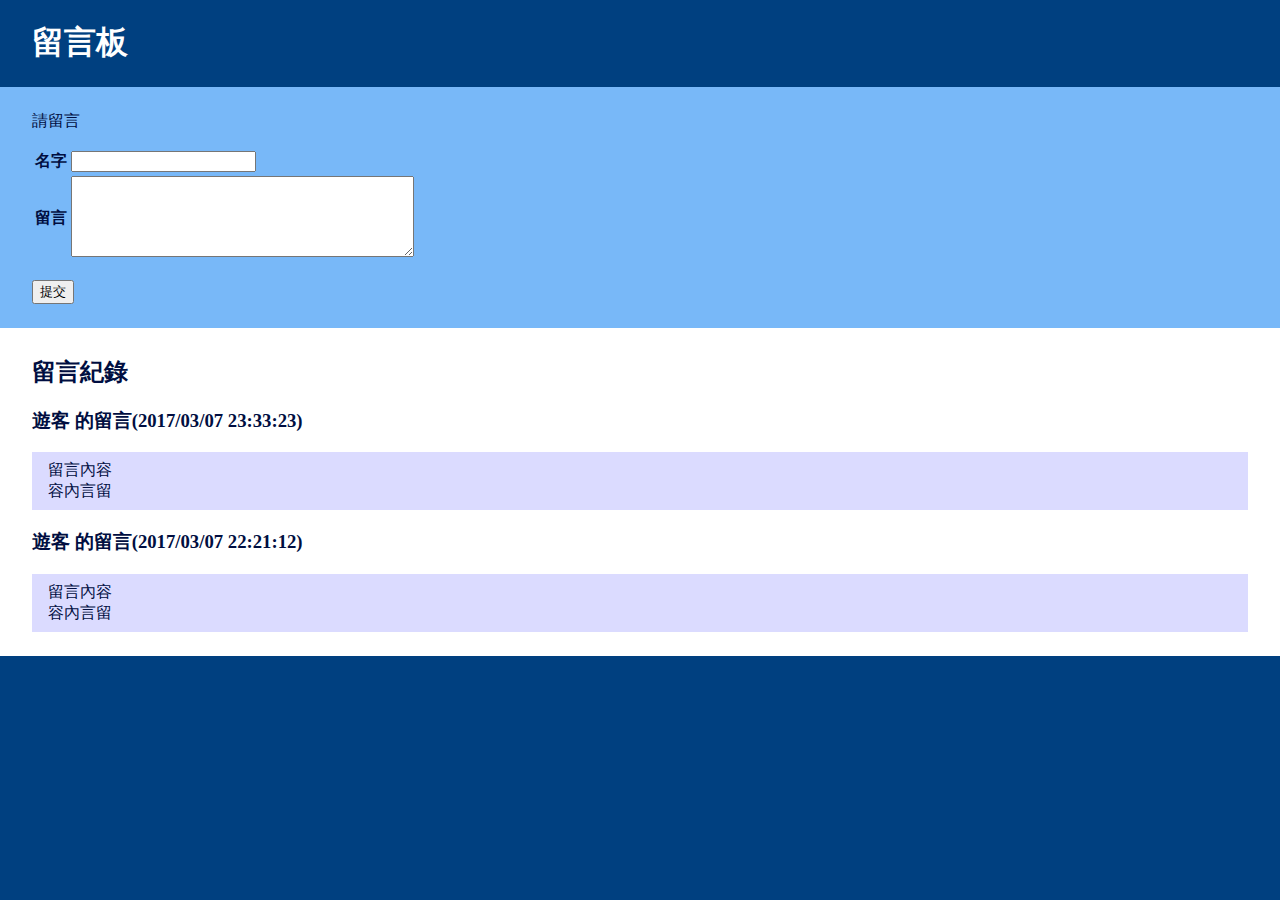
<file: html/index.html>
<!DOCTYPE html>
<html lang="en">
<head>
    <meta charset="UTF-8">
    <title>留言板</title>
    <link rel="stylesheet" href="guestbook.css" type="text/css">
</head>
<body>
<h1>留言板</h1>
<form action="/post" method="post">
    <p>請留言</p>
    <table>
        <tr>
            <th>名字</th>
            <td>
                <input type="text" size="20" name="name">
            </td>
        </tr>
        <tr>
            <th>留言</th>
            <td>
                <textarea rows="5" cols="40" name="comment"></textarea>
            </td>
        </tr>
    </table>
    <p><button type="submit">提交</button></p>
</form>
<div class="entries-area">
    <h2>留言紀錄</h2>
    <h3> 遊客 的留言(2017/03/07 23:33:23)</h3>
    <p>
        留言內容<BR>
        容內言留
    </p>
    <h3> 遊客 的留言(2017/03/07 22:21:12)</h3>
    <p>
        留言內容<BR>
        容內言留
    </p>
</div>

</body>
</html>
</file>
<file: html/guestbook.css>
body {

    margin: 0;
    padding: 0;
    color: #000e41;
    background-color: #004080;
}

h1 {
    padding: 0 1em;
    color: #FFFFFF;
}

form {
    padding: 0.5em 2em;
    background-color: #78B8F8;
}

.main {
    padding: 0;
}

.entries-area {
    padding: 0.5em 2em;
    background: #FFFFFF;
}

.entries-area p{
    padding: 0.5em 1em;
    background-color: #DBDBFF;
}
</file>
